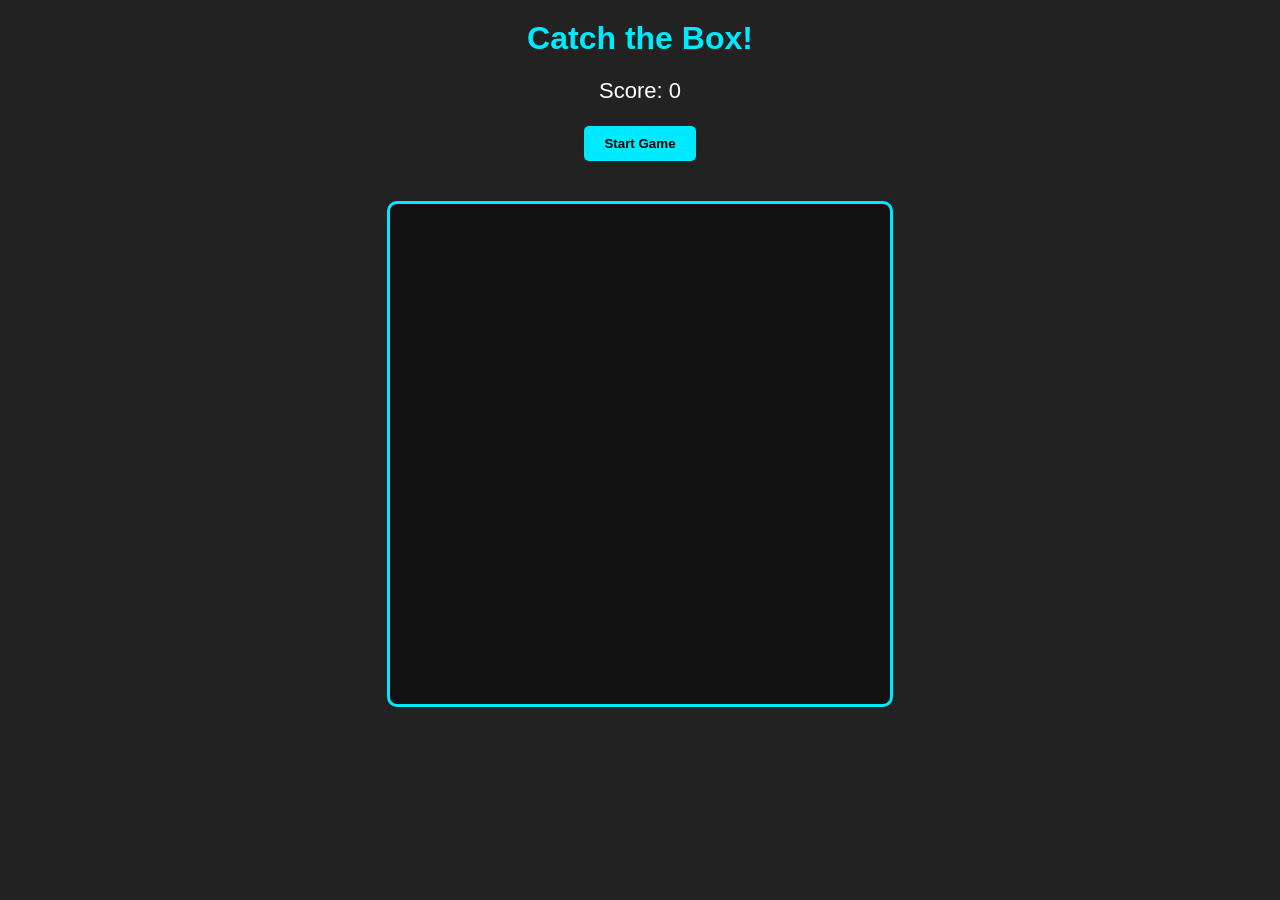
<file: minigame.html>
<!DOCTYPE html>
<html lang="en">
<head>
    <meta charset="UTF-8">
    <meta name="viewport" content="width=device-width, initial-scale=1.0">
    <title>Catch the Box Game</title>

    <style>
        body {
            margin: 0;
            font-family: Arial, sans-serif;
            background: #222;
            color: #fff;
            text-align: center;
        }

        h1 {
            margin-top: 20px;
            color: #00eaff;
        }

        #game-area {
            position: relative;
            width: 500px;            /* smaller width */
            height: 500px;           /* smaller height */
            background: #111;
            border: 3px solid #00eaff; /* full border */
            margin: 40px auto;       /* centers horizontally */
            border-radius: 10px;
            overflow: hidden;
        }

        .box {
            width: 60px;
            height: 60px;
            background: #ff4d6d;
            position: absolute;
            border-radius: 8px;
            cursor: pointer;
        }

        #score {
            font-size: 22px;
            margin-top: 10px;
        }

        #startBtn {
            padding: 10px 20px;
            background: #00eaff;
            border: none;
            border-radius: 5px;
            color: black;
            cursor: pointer;
            font-weight: bold;
        }

        #startBtn:hover {
            background: #00bcd4;
        }
    </style>
</head>

<body>

    <h1>Catch the Box!</h1>
    <p id="score">Score: 0</p>
    <button id="startBtn" onclick="startGame()">Start Game</button>

    <div id="game-area"></div>

    <script>
        let score = 0;
        let gameRunning = false;
        let box;

        function startGame() {
            score = 0;
            gameRunning = true;
            document.getElementById("score").innerText = "Score: " + score;

            spawnBox();
        }

        function spawnBox() {
            if (!gameRunning) return;

            const gameArea = document.getElementById("game-area");

            // Remove the previous box
            if (box) box.remove();

            // Create new box
            box = document.createElement("div");
            box.classList.add("box");

            // Random position
            const maxX = gameArea.clientWidth - 60;
            const maxY = gameArea.clientHeight - 60;
            box.style.left = Math.random() * maxX + "px";
            box.style.top = Math.random() * maxY + "px";

            // When player catches the box
            box.onclick = () => {
                score++;
                document.getElementById("score").innerText = "Score: " + score;
                spawnBox(); // Spawn new box
            };

            gameArea.appendChild(box);

            // If player misses the box within 1.2 seconds → game over
            setTimeout(() => {
                if (gameRunning) {
                    alert("Game Over! Your score: " + score);
                    gameRunning = false;
                    if (box) box.remove();
                }
            }, 7000);
        }
    </script>

</body>
</html>
</file>
